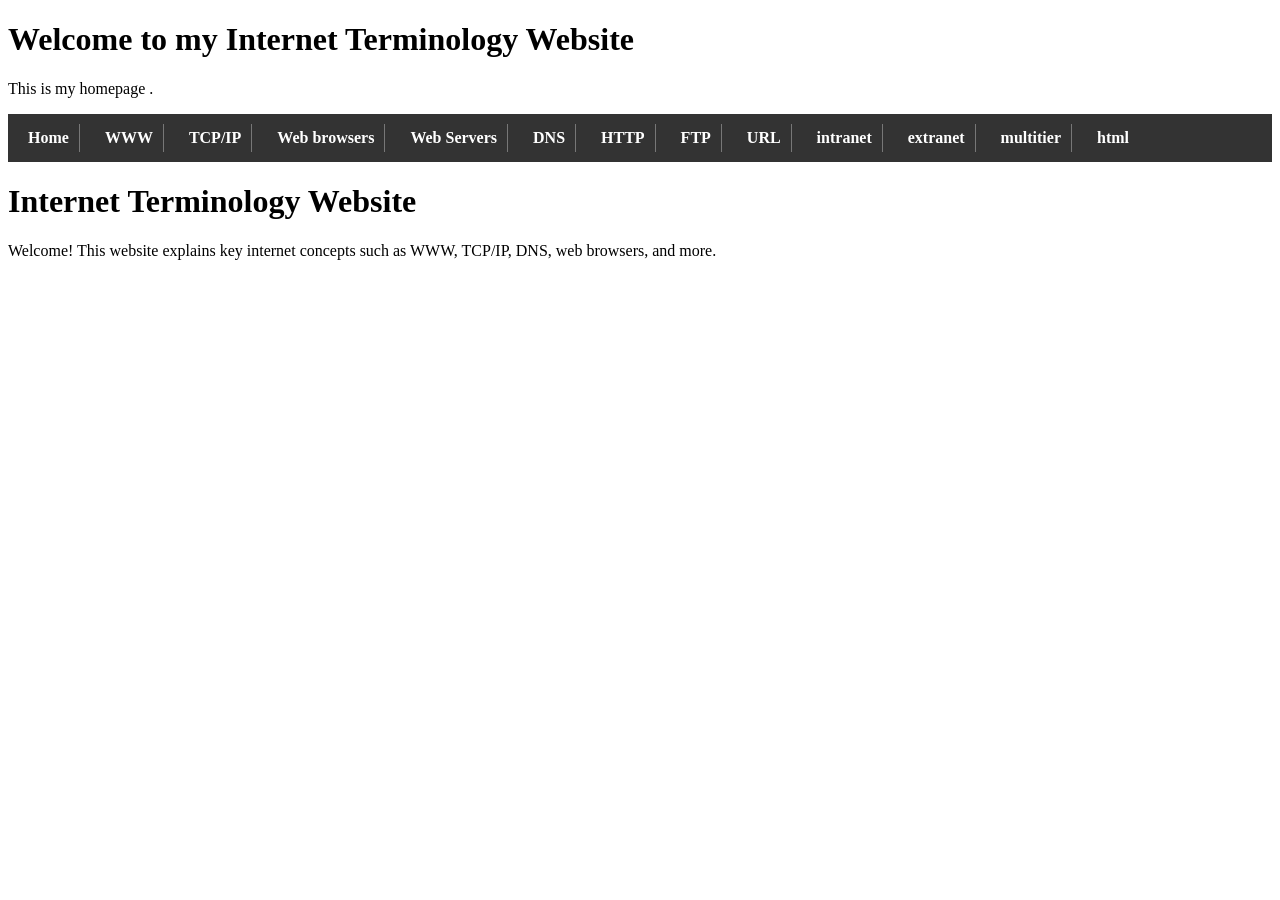
<file: index.html>
<!DOCTYPE html>
<html>
    <head>
        <title>Internet Terminology Website</title>
        <meta charset="UTF-8">
    
    <link rel="stylesheet"
    href="styles.css">
   </head>

    <body>
        <h1>Welcome to my Internet Terminology Website </h1>
        <p> This is my homepage .</p>
    
    
    <nav>
        <a href="index.html">Home</a>
            <a href="www.html">WWW</a>
            <a href="tcp-ip.html">TCP/IP</a>
            <a href="browser.html">Web browsers</a> 
            <a href="server.html">Web Servers</a>
            <a href="dns.html">DNS</a>
            <a href="http.html">HTTP</a>
            <a href="ftp.html">FTP</a> 
            <a href="url.html">URL</a>
            <a href="intranet.html">intranet</a>
            <a href="extranet.html">extranet</a>
            <a href="multitier.html">multitier</a>
            <a href="html.html">html</a>

    </nav>

    <h1>Internet Terminology Website</h1>

    <p>
        Welcome! This website explains key internet concepts such as WWW, TCP/IP, DNS,
        web browsers, and more.
    </p>

</body>
</html>
</file>
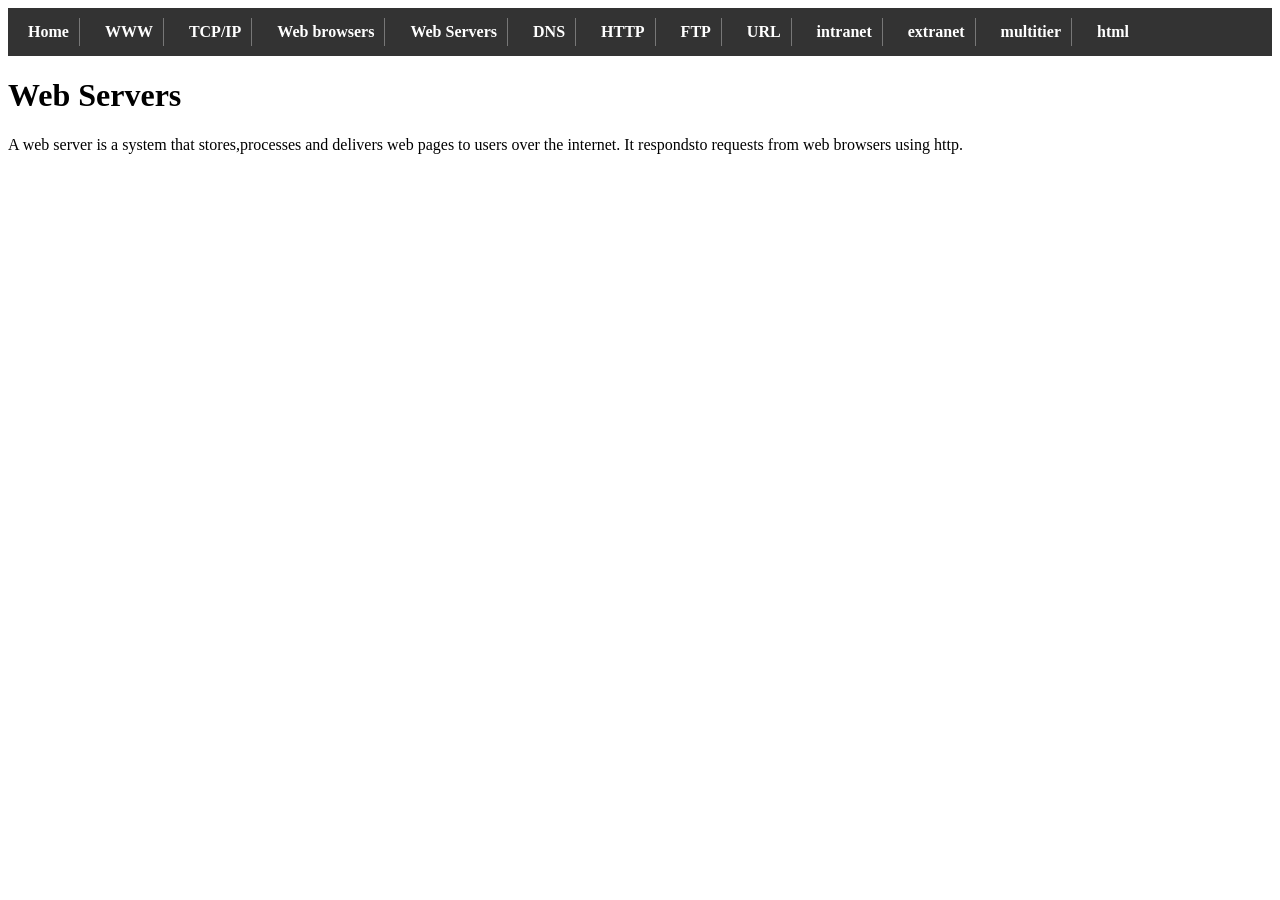
<file: server.html>
<!DOCTYPE html>
<html>
    <head>
        <title>Web Servers</title>
        <meta charset="UTF-8">

    <link rel="stylesheet"
    href="styles.css">

    </head>

    <body>
        <nav>
        <a href="index.html">Home</a>
            <a href="www.html">WWW</a>
            <a href="tcp-ip.html">TCP/IP</a>
            <a href="browser.html">Web browsers</a> 
            <a href="server.html">Web Servers</a>
            <a href="dns.html">DNS</a>
            <a href="http.html">HTTP</a>
            <a href="ftp.html">FTP</a> 
            <a href="url.html">URL</a>
            <a href="intranet.html">intranet</a>
            <a href="extranet.html">extranet</a>
            <a href="multitier.html">multitier</a>
            <a href="html.html">html</a>
        
    </nav>
    <h1>Web Servers </h1>
    <p>A web server is a system that stores,processes and 
        delivers web pages to users over the internet.
        It respondsto requests from web browsers using http.
    <P>
        <body>
        <html>
</file>
<file: styles.css>
nav {
    background-color: #333;
    padding: 10px;
    display: flex;
    flex-wrap: wrap;   /* allows wrapping nicely */
    gap: 15px;         /* spacing between items */
}

nav a {
    color: white;
    text-decoration: none;
    font-weight: bold;
    padding: 5px 10px;
    border-right: 1px solid #777; /* creates partition lines */
}

nav a:last-child {
    border-right: none; /* remove line from last item */
}

nav a:hover {
    color: yellow;
}
</file>
